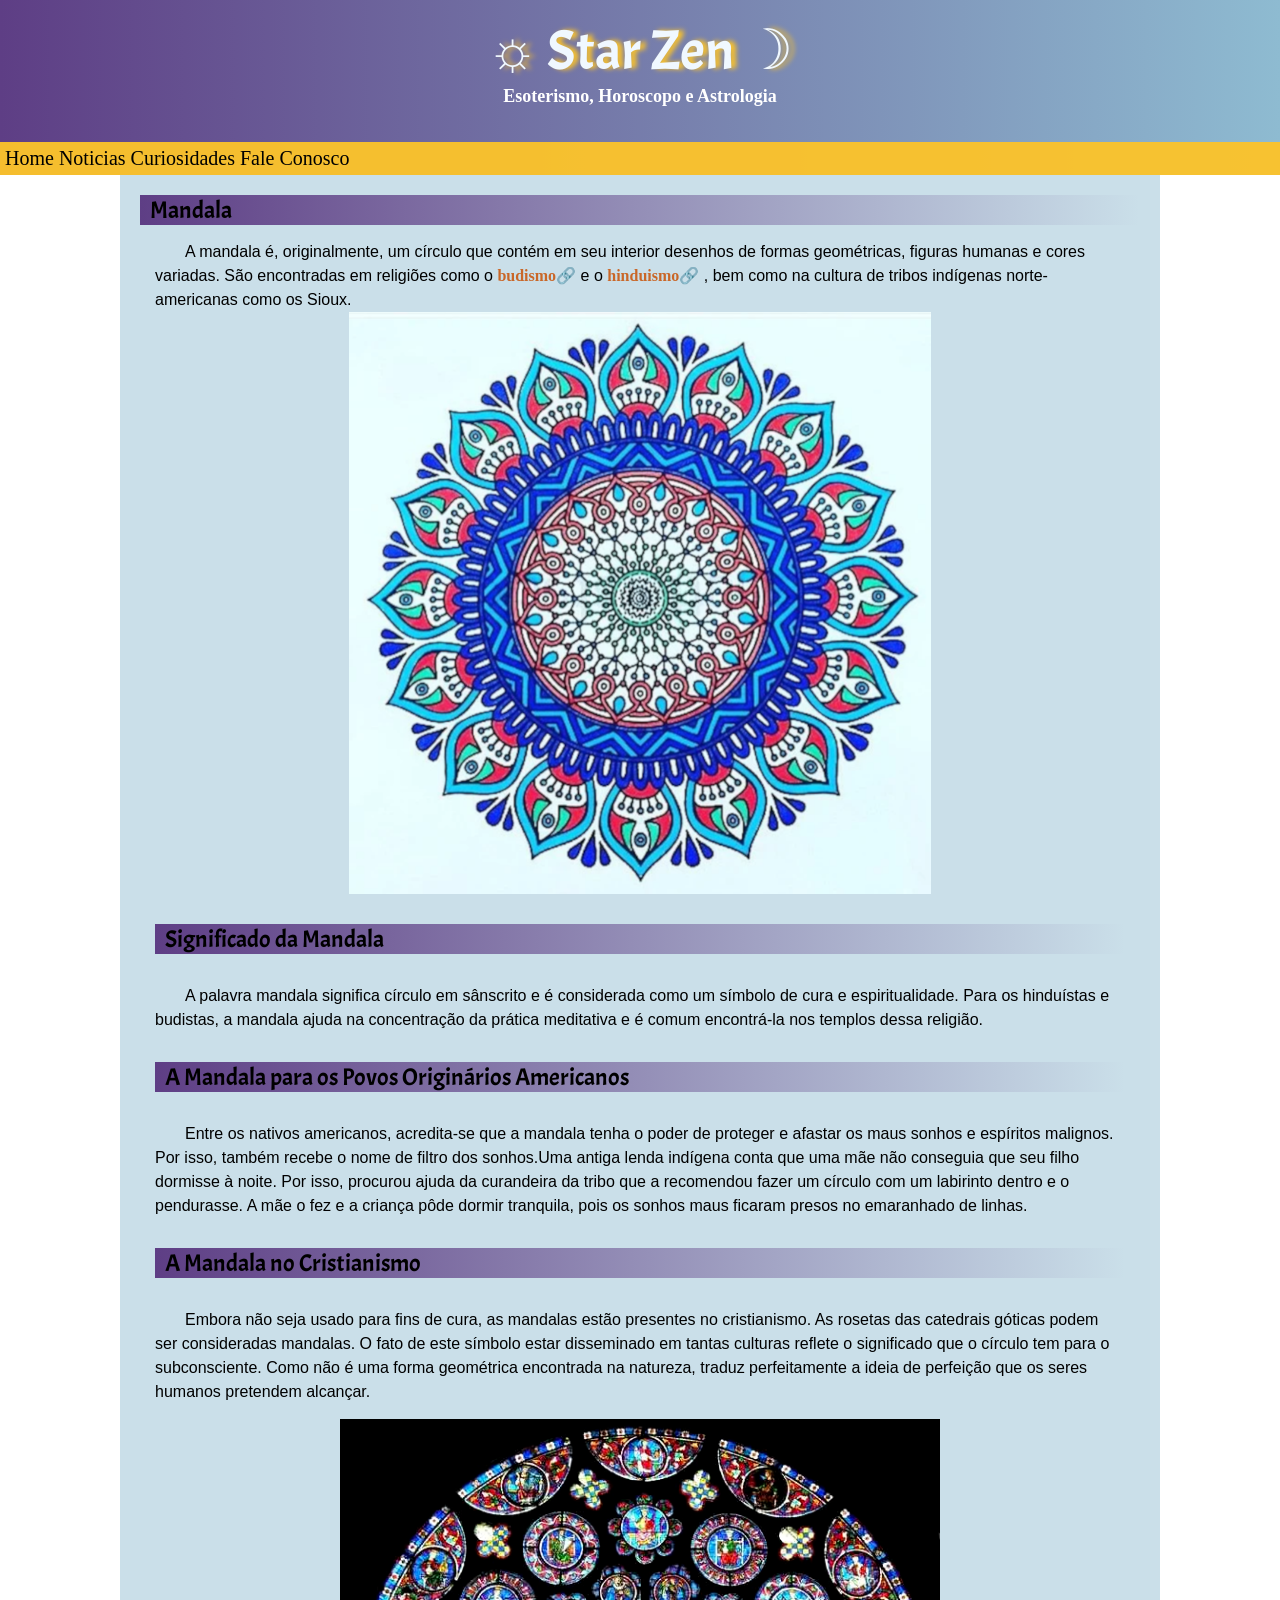
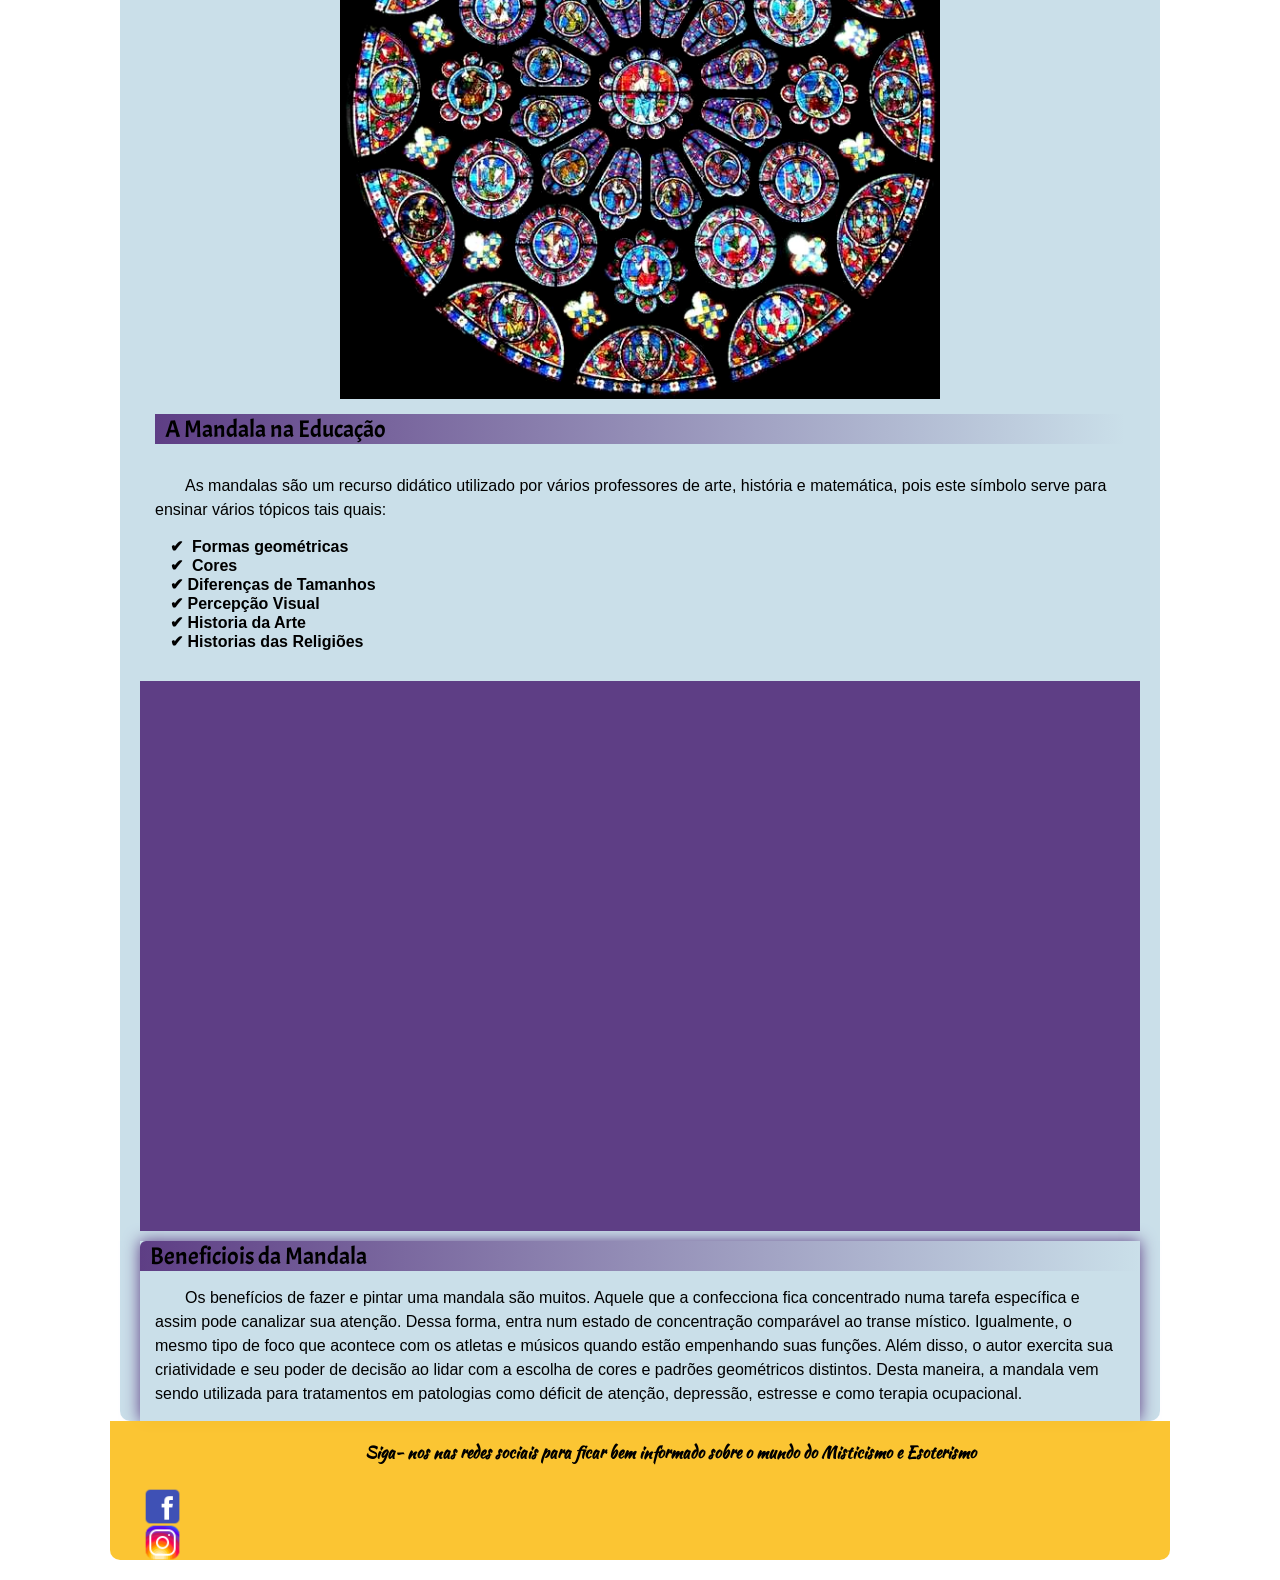
<file: index.html>
<!DOCTYPE html>
<html lang="pt-br">
<head>
    <meta charset="UTF-8">
    <meta http-equiv="X-UA-Compatible" content="IE=edge">
    <meta name="viewport" content="width=device-width, initial-scale=1.0">
    <title>Curiosidades/Mandala</title>
    <link rel="stylesheet" href="style.css">
</head>
<body>

    <header>
        <h1>&#9788; Star Zen &#9789;</h1>
<p>Esoterismo, Horoscopo e Astrologia</p>

<nav>
    <a href="*"> Home</a>
    <a href="*"> Noticias</a>
    <a href="*">Curiosidades</a>
    <a href="*">Fale Conosco</a>
</nav>
    </header>
    <main>

    <article>
        <h1>Mandala</h1>
        <p>
            A mandala é, originalmente, um círculo que contém em seu interior desenhos de formas geométricas, figuras humanas e cores variadas.
            São encontradas em religiões como o <strong><a href="https://www.todamateria.com.br/budismo/" target="_blank" class="externo">budismo</a></strong> e o <strong><a href="https://www.todamateria.com.br/hinduismo/" target="_blank" class="externo">hinduismo</a></strong>

            </strong>, bem como na cultura de tribos indígenas norte-americanas como os Sioux.

           <picture> 
            <img src="Imagens/mandala1-g.png" alt="">
            <source media="(max-width: 1000px)" srcset="Imagens/mandala-m.png">
           </picture>
               
        </p>
        <h2>Significado da Mandala </h2>
        <p>
            A palavra mandala significa círculo em sânscrito e é considerada como um símbolo de cura e espiritualidade. Para os hinduístas e budistas, a mandala ajuda na concentração da prática meditativa e é comum encontrá-la nos templos dessa religião.
        </p>
    
        <h2>  A Mandala para os Povos Originários Americanos</h2>
        <p>
            Entre os nativos americanos, acredita-se que a mandala tenha o poder de proteger e afastar os maus sonhos e espíritos malignos. Por isso, também recebe o nome de filtro dos sonhos.Uma antiga lenda indígena conta que uma mãe não conseguia que seu filho dormisse à noite.
            Por isso, procurou ajuda da curandeira da tribo que a recomendou fazer um círculo com um labirinto dentro e o pendurasse. A mãe o fez e a criança pôde dormir tranquila, pois os sonhos maus ficaram presos no emaranhado de linhas.
        </p>
        <h2>A Mandala no Cristianismo</h2>
        <p>Embora não seja usado para fins de cura, as mandalas estão presentes no cristianismo. As rosetas das catedrais góticas podem ser consideradas mandalas.
         O fato de este símbolo estar disseminado em tantas culturas reflete o significado que o círculo tem para o subconsciente. Como não é uma forma geométrica encontrada na natureza, traduz perfeitamente a ideia de perfeição que os seres humanos pretendem alcançar.
        </p>
        <img src="mandalachartresvitrales014-cke.png" alt="">
        
        <h2>A Mandala na Educação</h2>
        <p>
            As mandalas são um recurso didático utilizado por vários professores de arte, história e matemática, pois este símbolo serve para ensinar vários tópicos tais quais:</p>
            <ul>
                <li> Formas geométricas</li>
                <li> Cores</li>
                <li>Diferenças de Tamanhos</li>
                <li>Percepção Visual </li>
                <li>Historia da Arte </li>
                <li>Historias das Religiões </li>
            </ul>

            <div class="video"><iframe width="560" height="315" src="https://www.youtube.com/embed/rBhJu2_6deM" title="YouTube video player" frameborder="0" allow="accelerometer; autoplay; clipboard-write; encrypted-media; gyroscope; picture-in-picture; web-share" allowfullscreen></iframe></div>
           
    </article>

    <aside>
        <h3>Beneficiois da Mandala</h3>
        <p> Os benefícios de fazer e pintar uma mandala são muitos. Aquele que a confecciona fica concentrado numa tarefa específica e assim pode canalizar sua atenção.
        Dessa forma, entra num estado de concentração comparável ao transe místico. Igualmente, o mesmo tipo de foco que acontece com os atletas e músicos quando estão empenhando suas funções.
        Além disso, o autor exercita sua criatividade e seu poder de decisão ao lidar com a escolha de cores e padrões geométricos distintos.
          Desta maneira, a mandala vem sendo utilizada para tratamentos em patologias como déficit de atenção, depressão, estresse e como terapia ocupacional.</p>
    </main>
    </aside>
<footer>
    <p>Siga- nos nas redes sociais para ficar bem informado sobre o mundo do Misticismo e Esoterismo
    </p>

    <a href="https://www.facebook.com/gustavoguanabara/?locale=pt_BR"><picture><img src="Imagens/icons8-facebook-48.png" alt=" "> </picture> </a>
    <br>
    <br>
       <a href="https://www.instagram.com/gustavoguanabara/"><img src="Imagens/icons8-instagram-48.png" alt=""></a>   
</footer>
</body>
</html>
</file>
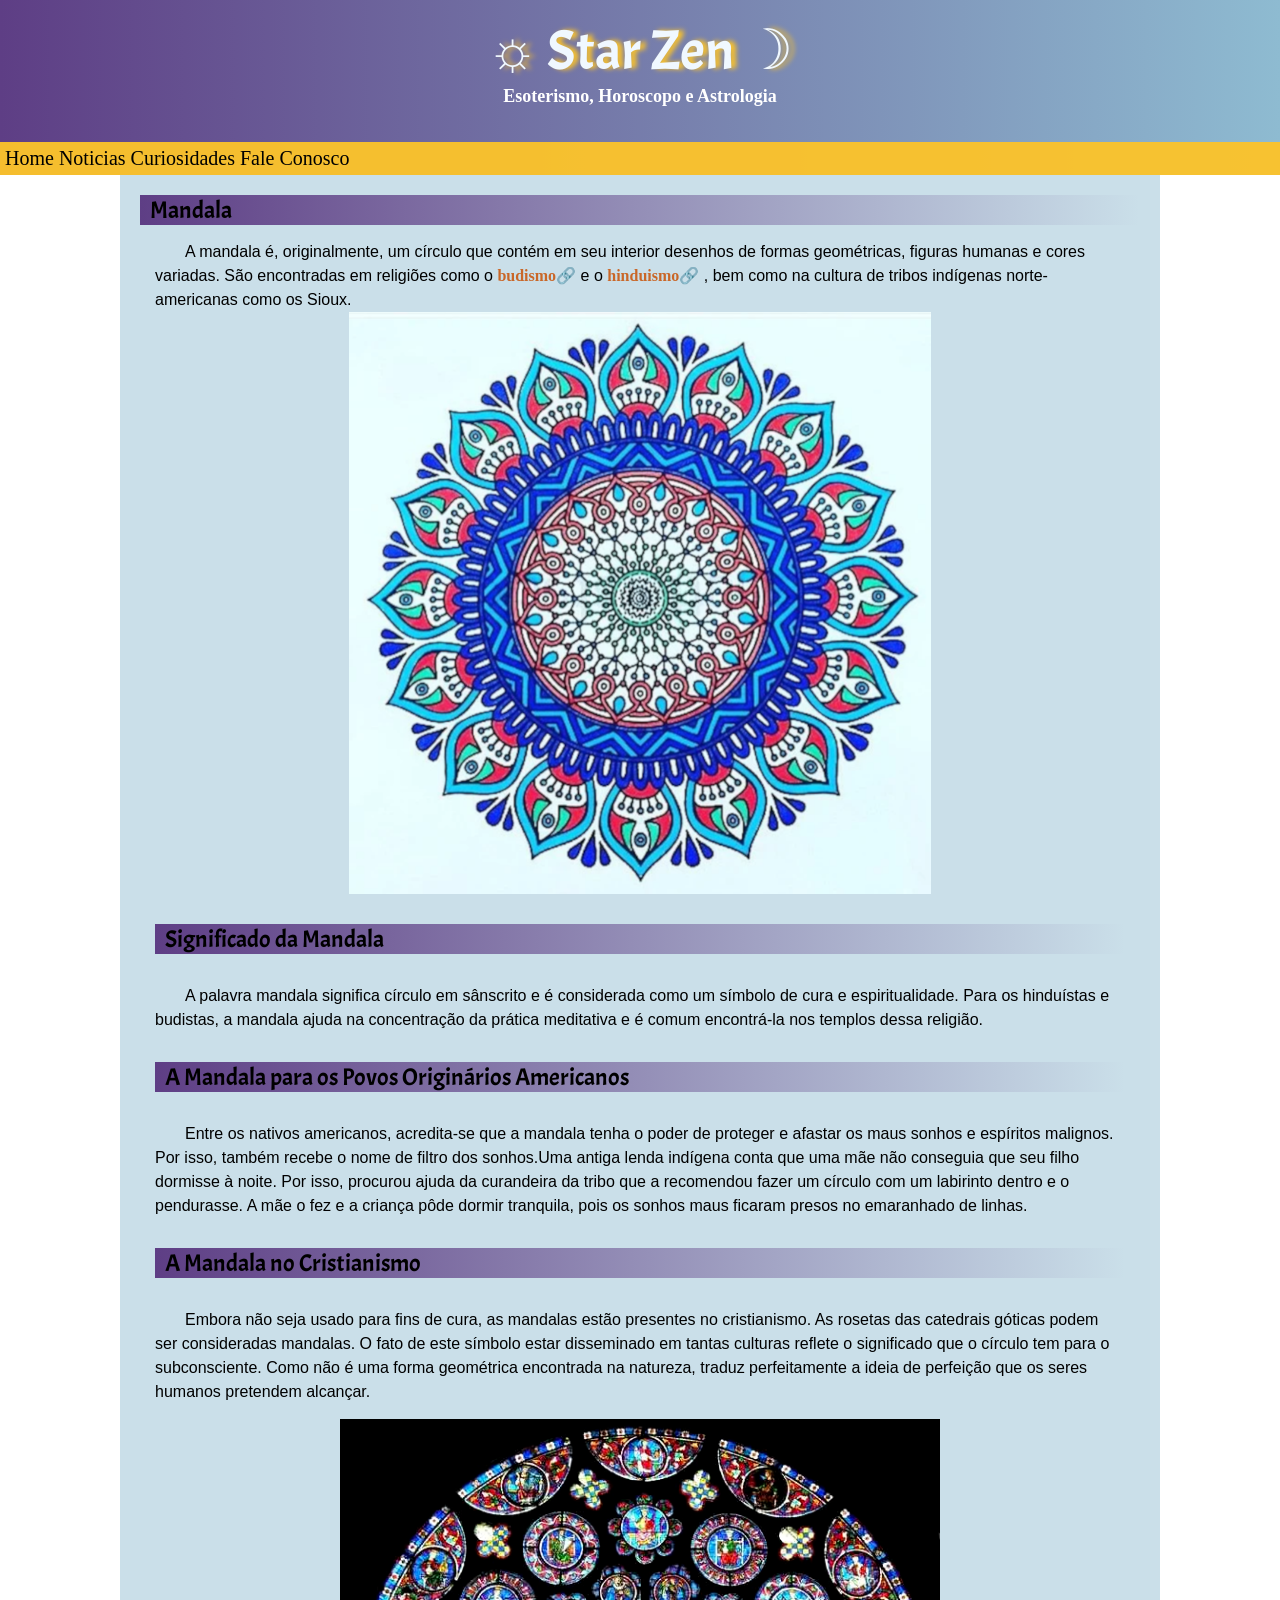
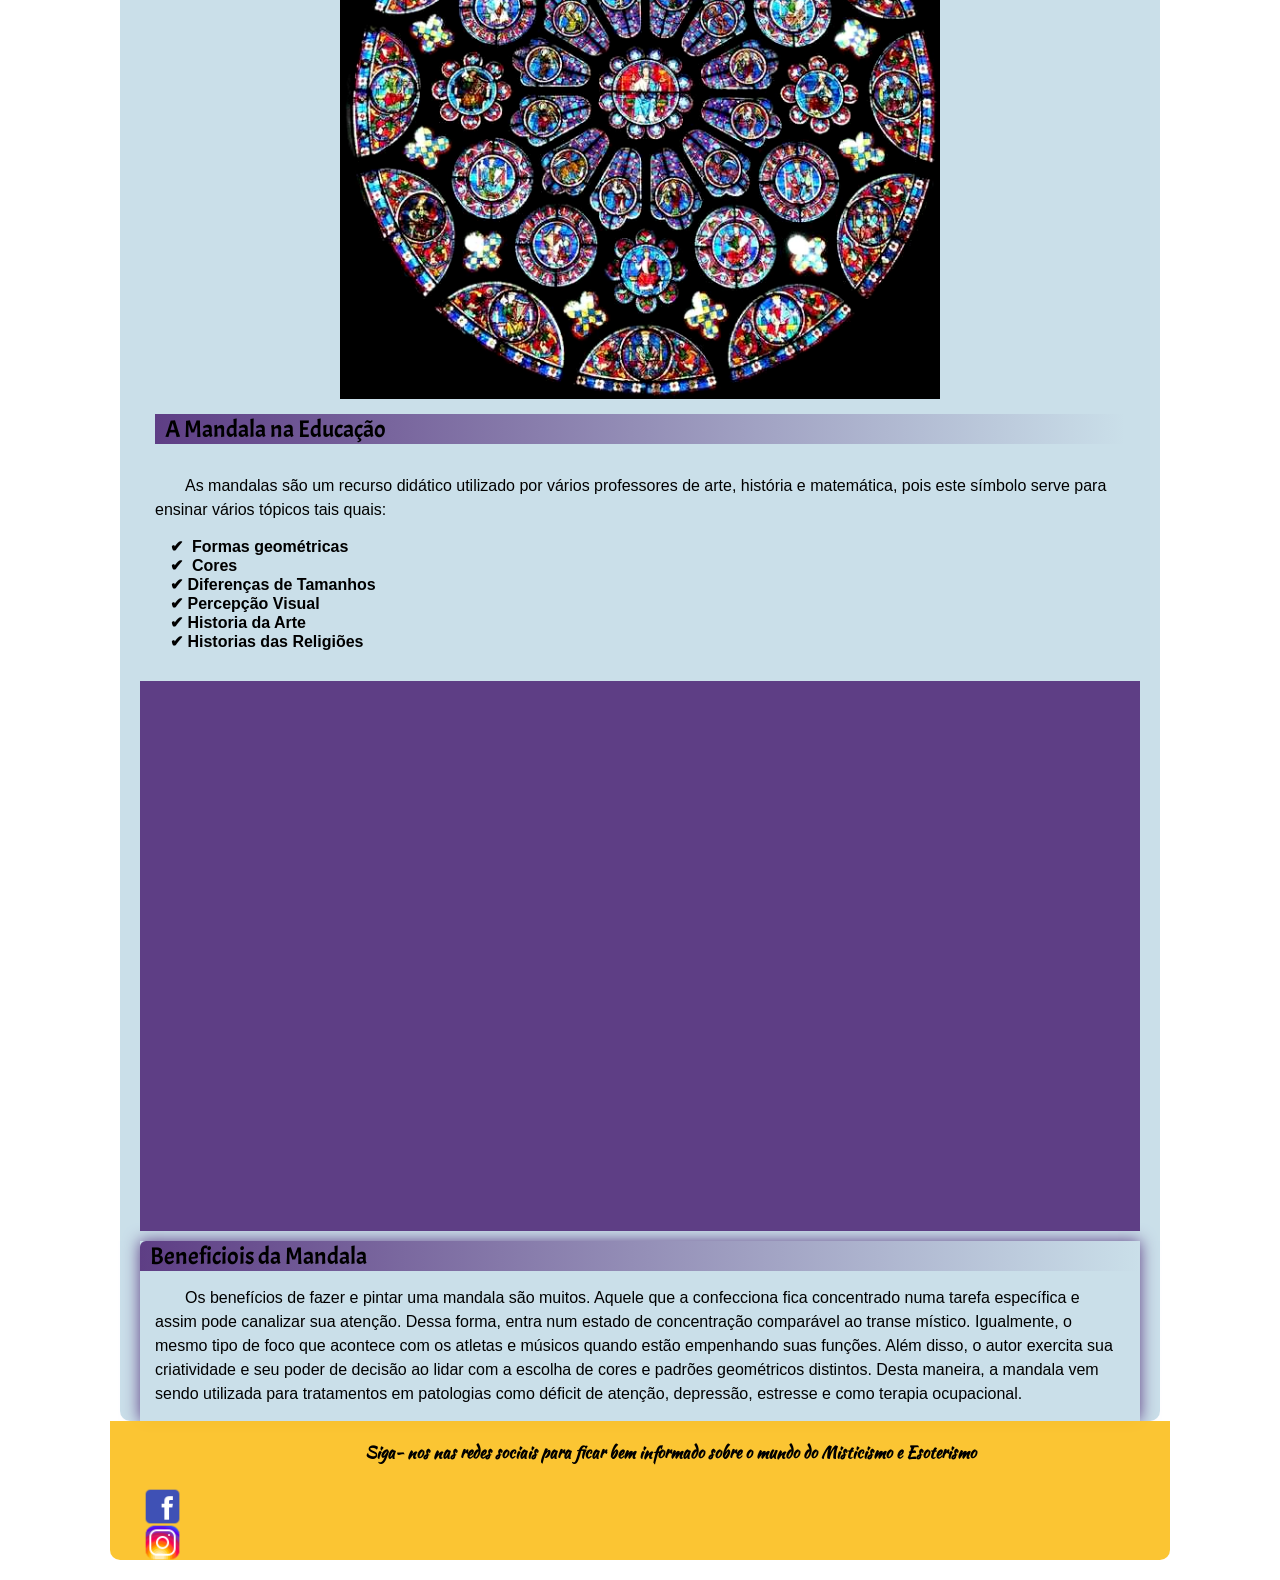
<file: mandala.html>
<!DOCTYPE html>
<html lang="pt-br">
<head>
    <meta charset="UTF-8">
    <meta http-equiv="X-UA-Compatible" content="IE=edge">
    <meta name="viewport" content="width=device-width, initial-scale=1.0">
    <title>Curiosidades/Mandala</title>
    <link rel="stylesheet" href="style.css">
</head>
<body>

    <header>
        <h1>&#9788; Star Zen &#9789;</h1>
<p>Esoterismo, Horoscopo e Astrologia</p>

<nav>
    <a href="*"> Home</a>
    <a href="*"> Noticias</a>
    <a href="*">Curiosidades</a>
    <a href="*">Fale Conosco</a>
</nav>
    </header>
    <main>

    <article>
        <h1>Mandala</h1>
        <p>
            A mandala é, originalmente, um círculo que contém em seu interior desenhos de formas geométricas, figuras humanas e cores variadas.
            São encontradas em religiões como o <strong><a href="https://www.todamateria.com.br/budismo/" target="_blank" class="externo">budismo</a></strong> e o <strong><a href="https://www.todamateria.com.br/hinduismo/" target="_blank" class="externo">hinduismo</a></strong>

            </strong>, bem como na cultura de tribos indígenas norte-americanas como os Sioux.

           <picture> 
            <img src="Imagens/mandala1-g.png" alt="">
            <source media="(max-width: 1000px)" srcset="Imagens/mandala-m.png">
           </picture>
               
        </p>
        <h2>Significado da Mandala </h2>
        <p>
            A palavra mandala significa círculo em sânscrito e é considerada como um símbolo de cura e espiritualidade. Para os hinduístas e budistas, a mandala ajuda na concentração da prática meditativa e é comum encontrá-la nos templos dessa religião.
        </p>
    
        <h2>  A Mandala para os Povos Originários Americanos</h2>
        <p>
            Entre os nativos americanos, acredita-se que a mandala tenha o poder de proteger e afastar os maus sonhos e espíritos malignos. Por isso, também recebe o nome de filtro dos sonhos.Uma antiga lenda indígena conta que uma mãe não conseguia que seu filho dormisse à noite.
            Por isso, procurou ajuda da curandeira da tribo que a recomendou fazer um círculo com um labirinto dentro e o pendurasse. A mãe o fez e a criança pôde dormir tranquila, pois os sonhos maus ficaram presos no emaranhado de linhas.
        </p>
        <h2>A Mandala no Cristianismo</h2>
        <p>Embora não seja usado para fins de cura, as mandalas estão presentes no cristianismo. As rosetas das catedrais góticas podem ser consideradas mandalas.
         O fato de este símbolo estar disseminado em tantas culturas reflete o significado que o círculo tem para o subconsciente. Como não é uma forma geométrica encontrada na natureza, traduz perfeitamente a ideia de perfeição que os seres humanos pretendem alcançar.
        </p>
        <img src="mandalachartresvitrales014-cke.png" alt="">
        
        <h2>A Mandala na Educação</h2>
        <p>
            As mandalas são um recurso didático utilizado por vários professores de arte, história e matemática, pois este símbolo serve para ensinar vários tópicos tais quais:</p>
            <ul>
                <li> Formas geométricas</li>
                <li> Cores</li>
                <li>Diferenças de Tamanhos</li>
                <li>Percepção Visual </li>
                <li>Historia da Arte </li>
                <li>Historias das Religiões </li>
            </ul>

            <div class="video"><iframe width="560" height="315" src="https://www.youtube.com/embed/rBhJu2_6deM" title="YouTube video player" frameborder="0" allow="accelerometer; autoplay; clipboard-write; encrypted-media; gyroscope; picture-in-picture; web-share" allowfullscreen></iframe></div>
           
    </article>

    <aside>
        <h3>Beneficiois da Mandala</h3>
        <p> Os benefícios de fazer e pintar uma mandala são muitos. Aquele que a confecciona fica concentrado numa tarefa específica e assim pode canalizar sua atenção.
        Dessa forma, entra num estado de concentração comparável ao transe místico. Igualmente, o mesmo tipo de foco que acontece com os atletas e músicos quando estão empenhando suas funções.
        Além disso, o autor exercita sua criatividade e seu poder de decisão ao lidar com a escolha de cores e padrões geométricos distintos.
          Desta maneira, a mandala vem sendo utilizada para tratamentos em patologias como déficit de atenção, depressão, estresse e como terapia ocupacional.</p>
    </main>
    </aside>
<footer>
    <p>Siga- nos nas redes sociais para ficar bem informado sobre o mundo do Misticismo e Esoterismo
    </p>

    <a href="https://www.facebook.com/gustavoguanabara/?locale=pt_BR"><picture><img src="Imagens/icons8-facebook-48.png" alt=" "> </picture></a>
    <br>
    <br>
       <a href="https://www.instagram.com/gustavoguanabara/"><img src="Imagens/icons8-instagram-48.png" alt=""></a>   
</footer>
</body>
</html>
</file>
<file: style.css>
@charset "utf8";

@import url('https://fonts.googleapis.com/css2?family=Acme&display=swap');

@import url('https://fonts.googleapis.com/css2?family=Kaushan+Script&display=swap');

@font-face {
    font-family: ;
    src: url('White Storm.otf') format('opentype');
}

@font-face {
    font-family: android;
    src: url(IDroid.otf);
    font-weight: 400;
}

*{
margin: 0px;
padding: 0px;
margin: auto;
}
body{
    box-shadow: 0,0 10px black;
}
:root{
    --cor0: #fbc32b;
    --cor1 :#c96728;
    --cor2 :#8ebbd1;
    --cor3 :#5e3e85;
    --fonte-padrao: arial,helvetica,verdana, sans-serif;
    --fonte-destaque: 'acme';  
    --fonte-esotic: Georgia, 'Times New Roman', Times, serif;
}

header{
    background-image: linear-gradient(to right,#5e3e85,#8ebbd1);
    font-size: 20px;
    padding-top: 15px;

    
}
header h1{
    color: aliceblue;
    text-align: center;
    font-weight: normal;
    font-family:var(--fonte-destaque);
    font-size: 2.8em;
    text-shadow: 5px 0px 5px #fbc32b;

}
header p{
    font-weight: 600;
    color:white;
    text-align: center;
    font-size: 18px;
    font-family: var(--fonte-esotic);
    padding-bottom: 35px ;
}
nav{
    background-color: #fbc32bf5;
    color: #8ebbd1;
    padding: 5px;
}
nav a{
    color: black;
    text-decoration: none;

}
nav a:hover {
    text-decoration: underline;
    background-color: #80aabe;
}
a.externo::after{
    content: '\1f517';
}

main img{
width: 60%;
display: block;

}
main{
    background-color:#8ebbd177;
    box-shadow: 0px 0px 0px black;
    border-bottom-left-radius: 10px;
    border-bottom-right-radius:10px;
    min-width: 320px;
    max-width: 1000px;
    padding: 20px;; 
    
}
main h1{
background-image: linear-gradient(to right,#5e3e85 ,transparent);
font-family: var(--fonte-destaque);
font-weight: normal;
padding-left: 10px;
}
main h2  { 
    background-image: linear-gradient(to right,#5e3e85,transparent );
    font-family: var(--fonte-destaque);
    font-weight: normal;
    margin: 15px;
    padding-left: 10px;
}

main p{
font-family: sans-serif;
padding: 15px;
text-indent: 30px;
line-height: 1.5em;
}
main a{
    color: #c96728;
    text-decoration: none ;
    font-size: 16px;
    font-family: Georgia, 'Times New Roman', Times, serif;
}
main a:hover{
    background-color: #8ebbd1;
}
div.video{
    background-color:#5e3e85;
    margin-bottom: 10px;
    margin-top: 20px;
   
    position: relative;
    padding-bottom: 55%;
}
div.video > iframe{
position: absolute;
top: 5%;
left: 5%;
width: 90%;
height: 90%;
    
}
article ul{
font-family: sans-serif;
list-style-type: '\2714\00a0';
font-weight: bold;
}

footer{
    background-color:#fbc32bf5;
    font-family: sans-serif;
    padding-bottom:  40px;
    padding-top: 20px;
    padding-left: 30px;
    padding-right: 30px;
    font-weight: 600;
    max-width: 1000px;
    min-width: 320px;
    margin-bottom: 20px;
    border-bottom-left-radius: 10px;
border-bottom-right-radius: 10px ;
}
footer img{
    position: absolute;
    width :5 %;
    height: 5%;

}

footer img:hover{
    background-color: #5e3e85;
}
footer p{
    padding-bottom: 20px;
    margin-left: 60px;
    font-family: kaushan script;
    text-align: center;
font-size: 16px;

}

aside{
    box-shadow: 0px 0px 15px #5e3e85;
    
    margin-bottom: -20px;
    margin-top: 10px;
}

aside p{
font-family: sans-serif

}
 h3{
    background-image: linear-gradient(to right, #5e3e85,transparent);
border-top-left-radius: 6px;
padding-left: 10px;
font-family: var(--fonte-destaque);
font-weight: normal;
font-size: 1.5em;
    
}
article>ul{
    list-style-position:inside ;
    padding-left: 30px;
    padding-bottom: 10px;
}
</file>
